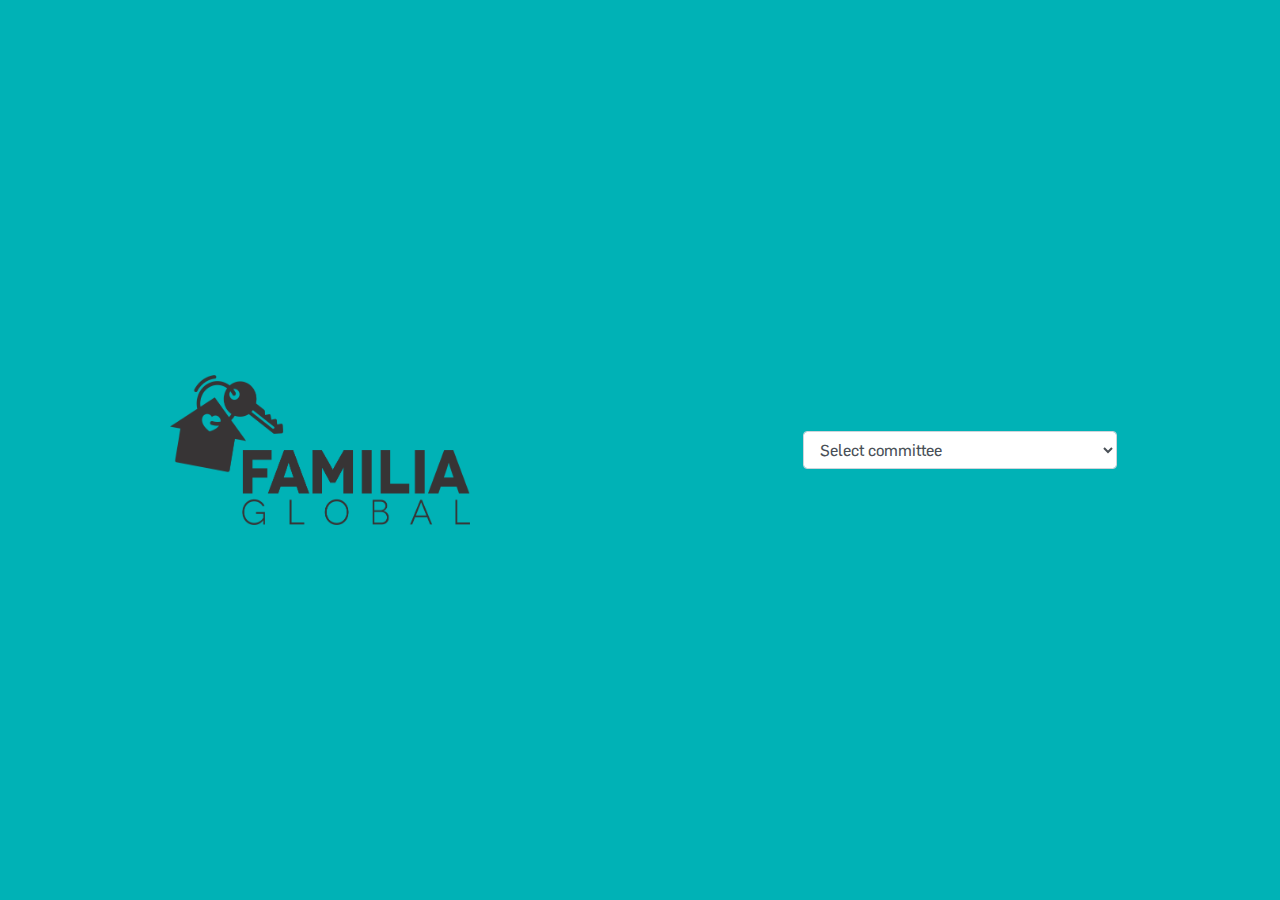
<file: index.html>
<!DOCTYPE html>
<html lang="en">
<head>
	<meta charset="UTF-8">
	<title>Home</title>
	<meta name="viewport" content="width=device-width; initial-scale=1.0,minimum-scale=1.0,maximum-scale=1.0,user-scalable=no">
	<link rel="shortcut icon" href="img/icon.ico" />
	<script src="https://code.jquery.com/jquery-3.1.1.min.js"></script>
	<link rel="stylesheet" href="https://maxcdn.bootstrapcdn.com/bootstrap/4.0.0/css/bootstrap.min.css">
	<link rel="stylesheet" type="text/css" href="js/sweet/sweetalert.css">
	<link rel="stylesheet" type="text/css" href="css/style.css">
	<script src="https://maxcdn.bootstrapcdn.com/bootstrap/4.0.0/js/bootstrap.min.js"></script>
	<script type="text/javascript" src="js/sweet/sweetalert.min.js"></script>
	<script type="text/javascript" src="js/index.js"></script>
</head>
<body>
	<section class="section__home">
		<div class="section__img">
			<img src="img/familyB.png">
		</div>
		<div class="section__select">
			<div class="icon__group d-flex select__home">
                <select id="committee" class="form-control" placeholder="Length">
                	<option>Select committee</option>
                	<option value="UPB">UPB</option>
                	<option>Cúcuta</option>
                	<option>UDEA</option>
                </select>
            </div>
		</div>
	</section>
</body>
</html>
</file>
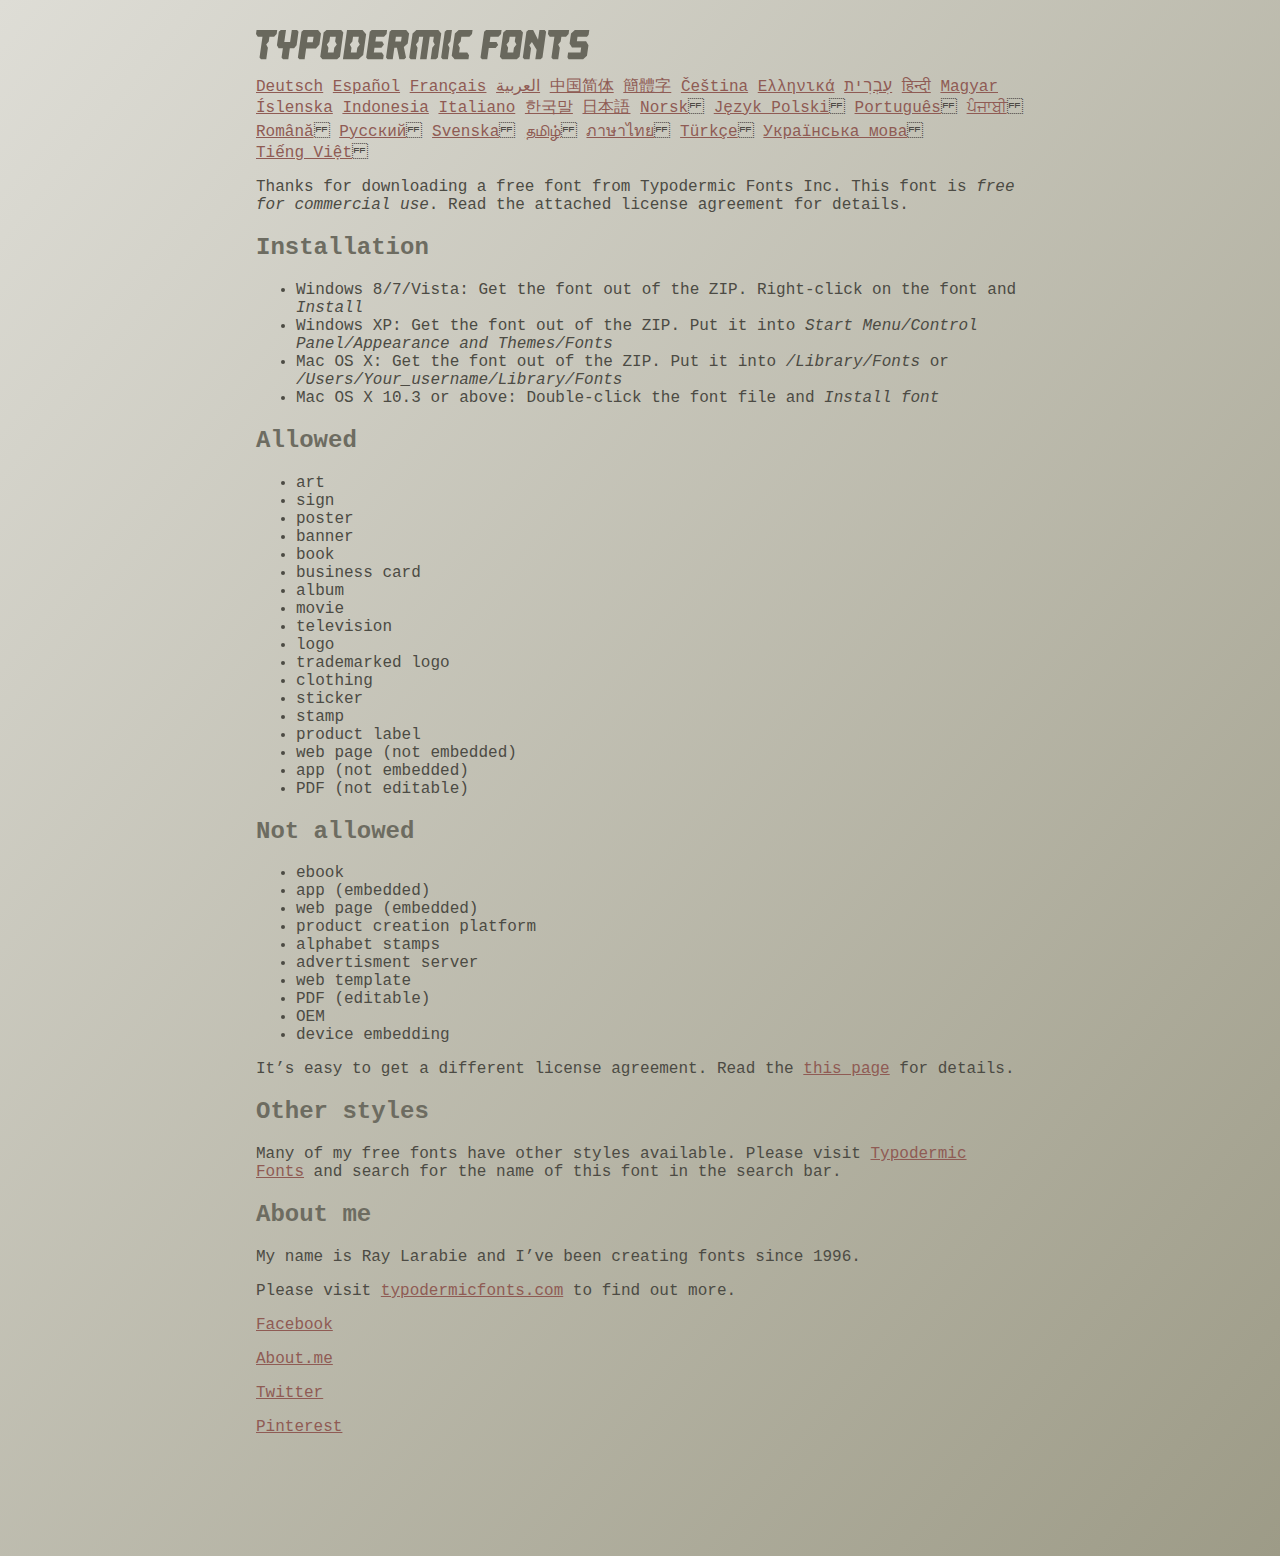
<file: fonts/built-titling/read-this.html>
<head>
<meta http-equiv="Content-Type" content="text/html; charset=utf-8">
<title>Typodermic Fonts Inc. Freeware Font instructions 2014</title>
<style type="text/css">
body {
	margin:30px 20% 120px 20%;
	padding:0px;
	font-family:Consolas, Courier, sans-serif;
	color:#4c4b44;
	background-color:#c2c1b3;

/* IE10 Consumer Preview */ 
background-image: -ms-linear-gradient(top left, #DEDDD6 0%, #9D9B87 100%);

/* Mozilla Firefox */ 
background-image: -moz-linear-gradient(top left, #DEDDD6 0%, #9D9B87 100%);

/* Opera */ 
background-image: -o-linear-gradient(top left, #DEDDD6 0%, #9D9B87 100%);

/* Webkit (Safari/Chrome 10) */ 
background-image: -webkit-gradient(linear, left top, right bottom, color-stop(0, #DEDDD6), color-stop(1, #9D9B87));

/* Webkit (Chrome 11+) */ 
background-image: -webkit-linear-gradient(top left, #DEDDD6 0%, #9D9B87 100%);

/* W3C Markup, IE10 Release Preview */ 
background-image: linear-gradient(to bottom right, #DEDDD6 0%, #9D9B87 100%);

	}
h2 {color:#6d6c61;}
a {color:#8f5b54;}
a:hover {color:#ffffff; background-color:#9a998c;}
</style>
</head>

<body>

<svg width="350px" height="30px">
	<path fill="#69685D" d="M0,4.006L0.554,0h20.674l-0.553,4.006l-2.559,2.772h-4.688l-0.682,4.816l-2.515,3.026l1.663,3.07
		l-1.62,11.594H4.987l-1.448-1.79l2.94-20.716H1.791L0,4.006z"/>
	<path fill="#69685D" d="M35.8,0h5.285l1.408,1.791l-1.876,13.343l-2.515,3.111h-4.264l-1.534,11.04h-5.286l-1.449-1.79l1.322-9.25
		h-4.263l-1.705-3.111l1.875-13.343L24.76,0h5.242l-1.706,12.064h5.799L35.8,0z"/>
	<path fill="#69685D" d="M62.09,0l2.899,3.453L63.412,14.58l-3.496,3.962h-9.805l-1.491,10.742h-5.244l-1.493-1.79l3.625-25.704
		L47.469,0H62.09z M50.965,12.362h5.797l0.81-5.583h-5.799L50.965,12.362z"/>
	<path fill="#69685D" d="M64.256,26.642l3.367-24.041L70.523,0h14.664l2.132,2.601l-3.368,24.041l-2.856,2.643H66.431L64.256,26.642
		z M73.335,11.595l-2.514,3.026l1.663,3.07l-0.683,4.816H77.6l0.68-4.816l2.516-3.07l-1.663-3.026l0.681-4.816h-5.796L73.335,11.595
		z"/>
	<path fill="#69685D" d="M86.926,29.285L91.017,0h15.518l3.581,4.307l-2.899,20.673l-4.774,4.305H86.926z M96.345,11.595
		l-2.515,3.026l1.664,3.07l-0.683,4.816h5.798l0.681-4.816l2.516-3.07l-1.663-3.026l0.681-4.816h-5.796L96.345,11.595z"/>
	<path fill="#69685D" d="M127.114,29.285h-15.473l-1.492-1.79l3.624-25.704L115.731,0h15.389l-0.554,4.006l-2.557,2.772h-7.971
		l-0.684,4.816h6.906l1.662,3.026l-2.515,3.111h-6.905l-0.683,4.775h8.057l1.791,2.771L127.114,29.285z"/>
	<path fill="#69685D" d="M150.21,0l2.898,3.453l-1.405,9.977l-3.881,3.452l2.217,10.613l-1.748,1.79h-4.944l-2.387-11.553h-2.6
		l-1.622,11.553h-5.241l-1.493-1.79l3.624-25.704L135.588,0H150.21z M145.691,6.779h-5.796l-0.683,4.816h5.799L145.691,6.779z"/>
	<path fill="#69685D" d="M159.92,29.285h-5.242l-1.492-1.79l3.41-24.042L160.432,0h21.911l2.897,3.453l-3.409,24.042l-1.876,1.79
		h-5.284l1.617-11.594l2.517-3.07l-1.662-3.026l0.681-4.816h-4.092l-3.154,22.506h-6.522l3.155-22.506h-4.134l-0.683,4.816
		l-2.515,3.026l1.663,3.07L159.92,29.285z"/>
	<path fill="#69685D" d="M191.879,29.285h-5.244l-1.492-1.79l3.624-25.704L190.728,0h5.242l-1.619,11.595l-2.516,3.026l1.663,3.07
		L191.879,29.285z"/>
	<path fill="#69685D" d="M213.018,25.279l-0.554,4.006h-13.854l-2.899-3.494l3.156-22.338L202.702,0h13.854l-0.555,4.006
		l-2.558,2.772h-8.1l-0.683,4.816l-2.515,3.026l1.663,3.07l-0.683,4.816h8.1L213.018,25.279z"/>
	<path fill="#69685D" d="M226.007,29.285l-1.492-1.79l3.624-25.704L230.1,0h15.473l-0.554,4.006l-2.557,2.772h-8.058l-0.724,5.115
		h6.818l1.664,3.07l-2.557,3.11h-6.82l-1.535,11.211H226.007z"/>
	<path fill="#69685D" d="M243.903,26.642l3.368-24.041L250.17,0h14.663l2.131,2.601l-3.367,24.041l-2.855,2.643h-14.664
		L243.903,26.642z M252.983,11.595l-2.516,3.026l1.662,3.07l-0.681,4.816h5.796l0.684-4.816l2.515-3.07l-1.664-3.026l0.684-4.816
		h-5.798L252.983,11.595z"/>
	<path fill="#69685D" d="M280.639,19.822l-4.731-7.758l-2.516,3.069l1.662,3.069l-1.533,11.082h-5.244l-1.493-1.79l3.626-25.704
		L272.37,0h4.773l4.902,9.677L283.41,0h5.285l1.407,1.791l-3.623,25.704l-1.877,1.79h-5.285L280.639,19.822z"/>
	<path fill="#69685D" d="M291.926,4.006L292.48,0h20.674l-0.554,4.006l-2.557,2.772h-4.691l-0.681,4.816l-2.516,3.026l1.664,3.07
		l-1.621,11.594h-5.285l-1.451-1.79l2.942-20.716h-4.689L291.926,4.006z"/>
	<path fill="#69685D" d="M325.168,17.478h-9.209l-2.387-3.923l1.45-10.102L318.857,0h14.452l-0.682,4.86l-1.621,1.918h-9.506
		l-0.64,4.561h9.208l2.388,3.878l-1.493,10.572l-3.836,3.494h-14.579l-1.107-1.917l0.682-4.86h12.362L325.168,17.478z"/>
</svg>

<br>

<p translate="no">

<a href="http://translate.google.com/translate?hl=en&sl=en&tl=de&u=http://typodermicfonts.com/wp-content/uploads/2014/02/read-this.html&sandbox=0&usg=ALkJrhivq6___mill12Uw6fPvMWyJxstkw">Deutsch</a>

<a href="http://translate.google.com/translate?hl=en&sl=en&tl=es&u=http://typodermicfonts.com/wp-content/uploads/2014/02/read-this.html&sandbox=0&usg=ALkJrhjAt3cpinDeMTX6Ro8UcZFqaE8K5Q">Español</a>

<a href="http://translate.google.com/translate?hl=en&sl=en&tl=fr&u=http://typodermicfonts.com/wp-content/uploads/2014/02/read-this.html&sandbox=0&usg=ALkJrhjObLPhFyyhwigF-dBoOZ3eXYdDsw">Français</a>

<a href="http://translate.google.com/translate?hl=en&sl=en&tl=ar&u=http://typodermicfonts.com/wp-content/uploads/2014/02/read-this.html&sandbox=0&usg=ALkJrhg2hs-st3zodt-AjmoeuPHfyJsTEg">العربية</a>

<a href="http://translate.google.com/translate?hl=en&sl=en&tl=zh-CN&u=http://typodermicfonts.com/wp-content/uploads/2014/02/read-this.html&sandbox=0&usg=ALkJrhiilVnjG1Ks0DN7UyRqbKExhxAT-Q">中国简体</a>

<a href="http://translate.google.com/translate?hl=en&sl=en&tl=zh-TW&u=http://typodermicfonts.com/wp-content/uploads/2014/02/read-this.html&sandbox=0&usg=ALkJrhiSCPRAYToARlHI4kxIK9eCIFKQhw">簡體字</a>

<a href="http://translate.google.com/translate?hl=en&sl=en&tl=cs&u=http://typodermicfonts.com/wp-content/uploads/2014/02/read-this.html&sandbox=0&usg=ALkJrhj3z2HOOmCXLT-ApYW2SCeBvTGvTA">Čeština</a>

<a href="http://translate.google.com/translate?hl=en&sl=en&tl=el&u=http://typodermicfonts.com/wp-content/uploads/2014/02/read-this.html&sandbox=0&usg=ALkJrhhoORG-43TvZ2NVrll3T0oyOZE0VA">Ελληνικά</a>

<a href="http://translate.google.com/translate?hl=en&sl=en&tl=iw&u=http://typodermicfonts.com/wp-content/uploads/2014/02/read-this.html&sandbox=0&usg=ALkJrhiP4kLXdDxVNuV6-9tHJ8Tbt-1xKw">עִבְרִית</a>

<a href="http://translate.google.com/translate?hl=en&sl=en&tl=hi&u=http://typodermicfonts.com/wp-content/uploads/2014/02/read-this.html&sandbox=0&usg=ALkJrhhJmUufReWrMTSaGKPPOqV7q5jpGQ">हिन्दी</a>

<a href="http://translate.google.com/translate?hl=en&sl=en&tl=hu&u=http://typodermicfonts.com/wp-content/uploads/2014/02/read-this.html&sandbox=0&usg=ALkJrhgfcL_UwP3jkr6Vvq35rkhETFuTug">Magyar</a>

<a href="http://translate.google.com/translate?hl=en&sl=en&tl=is&u=http://typodermicfonts.com/wp-content/uploads/2014/02/read-this.html&sandbox=0&usg=ALkJrhjpK9lELyRP50Vv3RNgqCJDb6d-GQ">Íslenska</a>

<a href="http://translate.google.com/translate?hl=en&sl=en&tl=id&u=http://typodermicfonts.com/wp-content/uploads/2014/02/read-this.html&sandbox=0&usg=ALkJrhiExV3gmyXBUVqcwNiGiUWQSRrgIQ">Indonesia</a>

<a href="http://translate.google.com/translate?hl=en&sl=en&tl=it&u=http://typodermicfonts.com/wp-content/uploads/2014/02/read-this.html&sandbox=0&usg=ALkJrhgMr2_uulaLYRSFz8C34rtcbN6XEg">Italiano</a>

<a href="http://translate.google.com/translate?hl=en&sl=en&tl=ko&u=http://typodermicfonts.com/wp-content/uploads/2014/02/read-this.html&sandbox=0&usg=ALkJrhhl_nNXiOMIiBERq879UXH1XYfZGw">한국말</a>

<a href="http://translate.google.com/translate?hl=en&ie=UTF8&prev=_t&sl=en&tl=ja&u=http://typodermicfonts.com/wp-content/uploads/2014/02/read-this.html&sandbox=0&usg=ALkJrhi2FvSFgSUub72-Sq2moIRAosCiLA">日本語</a>

<a href="http://translate.google.com/translate?hl=en&sl=en&tl=no&u=http://typodermicfonts.com/wp-content/uploads/2014/02/read-this.html&sandbox=0&usg=ALkJrhhnf9AGd5hfxwA04e1w-tfYPha1ww">Norsk</a>
<a href="http://translate.google.com/translate?hl=en&sl=en&tl=pl&u=http://typodermicfonts.com/wp-content/uploads/2014/02/read-this.html&sandbox=0&usg=ALkJrhjZTe5eJRrZffLe0zgqEHPrMb8pOQ">Język&nbsp;Polski</a>
<a href="http://translate.google.com/translate?hl=en&sl=en&tl=pt-BR&u=http://typodermicfonts.com/wp-content/uploads/2014/02/read-this.html&sandbox=0&usg=ALkJrhg-zp3i6AcZCv02ONjZ5YvkcCFDBw">Português</a>
<a href="http://translate.google.com/translate?hl=en&sl=en&tl=pa&u=http://typodermicfonts.com/wp-content/uploads/2014/02/read-this.html&sandbox=0&usg=ALkJrhhPEMoYvW59_DJT7y6fxgG2IMh23A">ਪੰਜਾਬੀ</a>
<a href="http://translate.google.com/translate?hl=en&sl=en&tl=ro&u=http://typodermicfonts.com/wp-content/uploads/2014/02/read-this.html&sandbox=0&usg=ALkJrhgD0R8zxuQQh-YmFpQTJdvjhAYm2A">Română</a>
<a href="http://translate.google.com/translate?hl=en&sl=en&tl=ru&u=http://typodermicfonts.com/wp-content/uploads/2014/02/read-this.html&sandbox=0&usg=ALkJrhgI6c7Pd-FCcipT4xc2NPTefj5JJg">Русский</a>
<a href="http://translate.google.com/translate?hl=en&sl=en&tl=sv&u=http://typodermicfonts.com/wp-content/uploads/2014/02/read-this.html&sandbox=0&usg=ALkJrhhA8gW_-rjCbZQ5TK46zFMB3_StEQ">Svenska</a>
<a href="http://translate.google.com/translate?hl=en&sl=en&tl=ta&u=http://typodermicfonts.com/wp-content/uploads/2014/02/read-this.html&sandbox=0&usg=ALkJrhiwxxCEPzu3pHBXP-fbTZaOzYqe3g">தமிழ்</a>
<a href="http://translate.google.com/translate?hl=en&sl=en&tl=th&u=http://typodermicfonts.com/wp-content/uploads/2014/02/read-this.html&sandbox=0&usg=ALkJrhjP1N1DRUB1M81k5mi5KnRtt5C2-Q">ภาษาไทย</a>
<a href="http://translate.google.com/translate?hl=en&sl=en&tl=tr&u=http://typodermicfonts.com/wp-content/uploads/2014/02/read-this.html&sandbox=0&usg=ALkJrhiTYbD039OWznCcGyQnMy89_v-1gA">Türkçe</a>
<a href="http://translate.google.com/translate?hl=en&sl=en&tl=uk&u=http%3A%2F%2Ftypodermicfonts.com%2Fwp-content%2Fuploads%2F2014%2F02%2Fread-this.html">Українська&nbsp;мова</a>
<a href="http://translate.google.com/translate?hl=en&sl=en&tl=vi&u=http://typodermicfonts.com/wp-content/uploads/2014/02/read-this.html&sandbox=0&usg=ALkJrhirTQPOLCZognLpxOvJQT_158y07A">Tiếng&nbsp;Việt</a>
</p>


<p>Thanks for downloading a free font from <span translate="no">Typodermic Fonts Inc.</span> This font is <em>free for commercial use</em>. Read the attached license agreement for details.</p>


<h2>Installation</h2>

<ul>
<li>Windows 8/7/Vista: Get the font out of the ZIP. Right-click on the font and <em>Install</em>
<li>Windows XP: Get the font out of the ZIP. Put it into <cite translate="no">Start Menu/Control Panel/Appearance and Themes/Fonts</cite>
<li>Mac OS X: Get the font out of the ZIP. Put it into <cite translate="no">/Library/Fonts</cite> or <cite translate="no">/Users/Your_username/Library/Fonts</cite>
<li>Mac OS X 10.3 or above: Double-click the font file and <em>Install font</em>
</ul>


<h2>Allowed</h2>

<ul>
<li>art
<li>sign
<li>poster
<li>banner
<li>book
<li>business card
<li>album
<li>movie
<li>television
<li>logo
<li>trademarked logo
<li>clothing
<li>sticker
<li>stamp
<li>product label
<li>web page (not embedded)
<li>app (not embedded)
<li>PDF (not editable)
</ul>

<h2>Not allowed</h2>

<ul>
<li>ebook
<li>app (embedded)
<li>web page (embedded)
<li>product creation platform
<li>alphabet stamps
<li>advertisment server
<li>web template
<li>PDF (editable)
<li>OEM
<li>device embedding
</ul>

<p>It&rsquo;s easy to get a different license agreement. Read the <a href="http://typodermicfonts.com/custom/">this page</a> for details.</p>

<h2>Other styles</h2>

<p>Many of my free fonts have other styles available. Please visit <a href="http://typodermicfonts.com">Typodermic Fonts</a> and search for the name of this font in the search bar.</p>


<h2>About me</h2>

<p>My name is <span translate="no">Ray Larabie</span> and I&rsquo;ve been creating fonts since 1996.</p>

<p>Please visit <a href="http://typodermicfonts.com">typodermicfonts.com</a> to find out more.</p>

<p translate="no"><a href="https://www.facebook.com/pages/Typodermic-Fonts/7153899975">Facebook</a></p>
<p translate="no"><a href="http://about.me/raylarabie/#">About.me</a></p>
<p translate="no"><p><a href="https://twitter.com/typodermic">Twitter</a></p>
<p translate="no"><p><a href="http://www.pinterest.com/plywood747/">Pinterest</a></p>

</body>
</file>
<file: js/sweet/sweetalert.css>
body.stop-scrolling {
  height: 100%;
  overflow: hidden; }

.sweet-overlay {
  background-color: black;
  /* IE8 */
  -ms-filter: "progid:DXImageTransform.Microsoft.Alpha(Opacity=40)";
  /* IE8 */
  background-color: rgba(0, 0, 0, 0.4);
  position: fixed;
  left: 0;
  right: 0;
  top: 0;
  bottom: 0;
  display: none;
  z-index: 10000; }

.sweet-alert {
  background-color: white;
  font-family: 'Open Sans', 'Helvetica Neue', Helvetica, Arial, sans-serif;
  width: 478px;
  padding: 17px;
  border-radius: 5px;
  text-align: center;
  position: fixed;
  left: 50%;
  top: 50%;
  margin-left: -256px;
  margin-top: -200px;
  overflow: hidden;
  display: none;
  z-index: 99999; }
  @media all and (max-width: 540px) {
    .sweet-alert {
      width: auto;
      margin-left: 0;
      margin-right: 0;
      left: 15px;
      right: 15px; } }
  .sweet-alert h2 {
    color: #575757;
    font-size: 30px;
    text-align: center;
    font-weight: 600;
    text-transform: none;
    position: relative;
    margin: 25px 0;
    padding: 0;
    line-height: 40px;
    display: block; }
  .sweet-alert p {
    color: #797979;
    font-size: 16px;
    text-align: center;
    font-weight: 300;
    position: relative;
    text-align: inherit;
    float: none;
    margin: 0;
    padding: 0;
    line-height: normal; }
  .sweet-alert fieldset {
    border: none;
    position: relative; }
  .sweet-alert .sa-error-container {
    background-color: #f1f1f1;
    margin-left: -17px;
    margin-right: -17px;
    overflow: hidden;
    padding: 0 10px;
    max-height: 0;
    webkit-transition: padding 0.15s, max-height 0.15s;
    transition: padding 0.15s, max-height 0.15s; }
    .sweet-alert .sa-error-container.show {
      padding: 10px 0;
      max-height: 100px;
      webkit-transition: padding 0.2s, max-height 0.2s;
      transition: padding 0.25s, max-height 0.25s; }
    .sweet-alert .sa-error-container .icon {
      display: inline-block;
      width: 24px;
      height: 24px;
      border-radius: 50%;
      background-color: #ea7d7d;
      color: white;
      line-height: 24px;
      text-align: center;
      margin-right: 3px; }
    .sweet-alert .sa-error-container p {
      display: inline-block; }
  .sweet-alert .sa-input-error {
    position: absolute;
    top: 29px;
    right: 26px;
    width: 20px;
    height: 20px;
    opacity: 0;
    -webkit-transform: scale(0.5);
    transform: scale(0.5);
    -webkit-transform-origin: 50% 50%;
    transform-origin: 50% 50%;
    -webkit-transition: all 0.1s;
    transition: all 0.1s; }
    .sweet-alert .sa-input-error::before, .sweet-alert .sa-input-error::after {
      content: "";
      width: 20px;
      height: 6px;
      background-color: #f06e57;
      border-radius: 3px;
      position: absolute;
      top: 50%;
      margin-top: -4px;
      left: 50%;
      margin-left: -9px; }
    .sweet-alert .sa-input-error::before {
      -webkit-transform: rotate(-45deg);
      transform: rotate(-45deg); }
    .sweet-alert .sa-input-error::after {
      -webkit-transform: rotate(45deg);
      transform: rotate(45deg); }
    .sweet-alert .sa-input-error.show {
      opacity: 1;
      -webkit-transform: scale(1);
      transform: scale(1); }
  .sweet-alert input {
    width: 100%;
    box-sizing: border-box;
    border-radius: 3px;
    border: 1px solid #d7d7d7;
    height: 43px;
    margin-top: 10px;
    margin-bottom: 17px;
    font-size: 18px;
    box-shadow: inset 0px 1px 1px rgba(0, 0, 0, 0.06);
    padding: 0 12px;
    display: none;
    -webkit-transition: all 0.3s;
    transition: all 0.3s; }
    .sweet-alert input:focus {
      outline: none;
      box-shadow: 0px 0px 3px #c4e6f5;
      border: 1px solid #b4dbed; }
      .sweet-alert input:focus::-moz-placeholder {
        transition: opacity 0.3s 0.03s ease;
        opacity: 0.5; }
      .sweet-alert input:focus:-ms-input-placeholder {
        transition: opacity 0.3s 0.03s ease;
        opacity: 0.5; }
      .sweet-alert input:focus::-webkit-input-placeholder {
        transition: opacity 0.3s 0.03s ease;
        opacity: 0.5; }
    .sweet-alert input::-moz-placeholder {
      color: #bdbdbd; }
    .sweet-alert input:-ms-input-placeholder {
      color: #bdbdbd; }
    .sweet-alert input::-webkit-input-placeholder {
      color: #bdbdbd; }
  .sweet-alert.show-input input {
    display: block; }
  .sweet-alert .sa-confirm-button-container {
    display: inline-block;
    position: relative; }
  .sweet-alert .la-ball-fall {
    position: absolute;
    left: 50%;
    top: 50%;
    margin-left: -27px;
    margin-top: 4px;
    opacity: 0;
    visibility: hidden; }
  .sweet-alert button {
    background-color: #8CD4F5;
    color: white;
    border: none;
    box-shadow: none;
    font-size: 17px;
    font-weight: 500;
    -webkit-border-radius: 4px;
    border-radius: 5px;
    padding: 10px 32px;
    margin: 26px 5px 0 5px;
    cursor: pointer; }
    .sweet-alert button:focus {
      outline: none;
      box-shadow: 0 0 2px rgba(128, 179, 235, 0.5), inset 0 0 0 1px rgba(0, 0, 0, 0.05); }
    .sweet-alert button:hover {
      background-color: #7ecff4; }
    .sweet-alert button:active {
      background-color: #5dc2f1; }
    .sweet-alert button.cancel {
      background-color: #C1C1C1; }
      .sweet-alert button.cancel:hover {
        background-color: #b9b9b9; }
      .sweet-alert button.cancel:active {
        background-color: #a8a8a8; }
      .sweet-alert button.cancel:focus {
        box-shadow: rgba(197, 205, 211, 0.8) 0px 0px 2px, rgba(0, 0, 0, 0.0470588) 0px 0px 0px 1px inset !important; }
    .sweet-alert button[disabled] {
      opacity: .6;
      cursor: default; }
    .sweet-alert button.confirm[disabled] {
      color: transparent; }
      .sweet-alert button.confirm[disabled] ~ .la-ball-fall {
        opacity: 1;
        visibility: visible;
        transition-delay: 0s; }
    .sweet-alert button::-moz-focus-inner {
      border: 0; }
  .sweet-alert[data-has-cancel-button=false] button {
    box-shadow: none !important; }
  .sweet-alert[data-has-confirm-button=false][data-has-cancel-button=false] {
    padding-bottom: 40px; }
  .sweet-alert .sa-icon {
    width: 80px;
    height: 80px;
    border: 4px solid gray;
    -webkit-border-radius: 40px;
    border-radius: 40px;
    border-radius: 50%;
    margin: 20px auto;
    padding: 0;
    position: relative;
    box-sizing: content-box; }
    .sweet-alert .sa-icon.sa-error {
      border-color: #F27474; }
      .sweet-alert .sa-icon.sa-error .sa-x-mark {
        position: relative;
        display: block; }
      .sweet-alert .sa-icon.sa-error .sa-line {
        position: absolute;
        height: 5px;
        width: 47px;
        background-color: #F27474;
        display: block;
        top: 37px;
        border-radius: 2px; }
        .sweet-alert .sa-icon.sa-error .sa-line.sa-left {
          -webkit-transform: rotate(45deg);
          transform: rotate(45deg);
          left: 17px; }
        .sweet-alert .sa-icon.sa-error .sa-line.sa-right {
          -webkit-transform: rotate(-45deg);
          transform: rotate(-45deg);
          right: 16px; }
    .sweet-alert .sa-icon.sa-warning {
      border-color: #F8BB86; }
      .sweet-alert .sa-icon.sa-warning .sa-body {
        position: absolute;
        width: 5px;
        height: 47px;
        left: 50%;
        top: 10px;
        -webkit-border-radius: 2px;
        border-radius: 2px;
        margin-left: -2px;
        background-color: #F8BB86; }
      .sweet-alert .sa-icon.sa-warning .sa-dot {
        position: absolute;
        width: 7px;
        height: 7px;
        -webkit-border-radius: 50%;
        border-radius: 50%;
        margin-left: -3px;
        left: 50%;
        bottom: 10px;
        background-color: #F8BB86; }
    .sweet-alert .sa-icon.sa-info {
      border-color: #C9DAE1; }
      .sweet-alert .sa-icon.sa-info::before {
        content: "";
        position: absolute;
        width: 5px;
        height: 29px;
        left: 50%;
        bottom: 17px;
        border-radius: 2px;
        margin-left: -2px;
        background-color: #C9DAE1; }
      .sweet-alert .sa-icon.sa-info::after {
        content: "";
        position: absolute;
        width: 7px;
        height: 7px;
        border-radius: 50%;
        margin-left: -3px;
        top: 19px;
        background-color: #C9DAE1; }
    .sweet-alert .sa-icon.sa-success {
      border-color: #A5DC86; }
      .sweet-alert .sa-icon.sa-success::before, .sweet-alert .sa-icon.sa-success::after {
        content: '';
        -webkit-border-radius: 40px;
        border-radius: 40px;
        border-radius: 50%;
        position: absolute;
        width: 60px;
        height: 120px;
        background: white;
        -webkit-transform: rotate(45deg);
        transform: rotate(45deg); }
      .sweet-alert .sa-icon.sa-success::before {
        -webkit-border-radius: 120px 0 0 120px;
        border-radius: 120px 0 0 120px;
        top: -7px;
        left: -33px;
        -webkit-transform: rotate(-45deg);
        transform: rotate(-45deg);
        -webkit-transform-origin: 60px 60px;
        transform-origin: 60px 60px; }
      .sweet-alert .sa-icon.sa-success::after {
        -webkit-border-radius: 0 120px 120px 0;
        border-radius: 0 120px 120px 0;
        top: -11px;
        left: 30px;
        -webkit-transform: rotate(-45deg);
        transform: rotate(-45deg);
        -webkit-transform-origin: 0px 60px;
        transform-origin: 0px 60px; }
      .sweet-alert .sa-icon.sa-success .sa-placeholder {
        width: 80px;
        height: 80px;
        border: 4px solid rgba(165, 220, 134, 0.2);
        -webkit-border-radius: 40px;
        border-radius: 40px;
        border-radius: 50%;
        box-sizing: content-box;
        position: absolute;
        left: -4px;
        top: -4px;
        z-index: 2; }
      .sweet-alert .sa-icon.sa-success .sa-fix {
        width: 5px;
        height: 90px;
        background-color: white;
        position: absolute;
        left: 28px;
        top: 8px;
        z-index: 1;
        -webkit-transform: rotate(-45deg);
        transform: rotate(-45deg); }
      .sweet-alert .sa-icon.sa-success .sa-line {
        height: 5px;
        background-color: #A5DC86;
        display: block;
        border-radius: 2px;
        position: absolute;
        z-index: 2; }
        .sweet-alert .sa-icon.sa-success .sa-line.sa-tip {
          width: 25px;
          left: 14px;
          top: 46px;
          -webkit-transform: rotate(45deg);
          transform: rotate(45deg); }
        .sweet-alert .sa-icon.sa-success .sa-line.sa-long {
          width: 47px;
          right: 8px;
          top: 38px;
          -webkit-transform: rotate(-45deg);
          transform: rotate(-45deg); }
    .sweet-alert .sa-icon.sa-custom {
      background-size: contain;
      border-radius: 0;
      border: none;
      background-position: center center;
      background-repeat: no-repeat; }

/*
 * Animations
 */
@-webkit-keyframes showSweetAlert {
  0% {
    transform: scale(0.7);
    -webkit-transform: scale(0.7); }
  45% {
    transform: scale(1.05);
    -webkit-transform: scale(1.05); }
  80% {
    transform: scale(0.95);
    -webkit-transform: scale(0.95); }
  100% {
    transform: scale(1);
    -webkit-transform: scale(1); } }

@keyframes showSweetAlert {
  0% {
    transform: scale(0.7);
    -webkit-transform: scale(0.7); }
  45% {
    transform: scale(1.05);
    -webkit-transform: scale(1.05); }
  80% {
    transform: scale(0.95);
    -webkit-transform: scale(0.95); }
  100% {
    transform: scale(1);
    -webkit-transform: scale(1); } }

@-webkit-keyframes hideSweetAlert {
  0% {
    transform: scale(1);
    -webkit-transform: scale(1); }
  100% {
    transform: scale(0.5);
    -webkit-transform: scale(0.5); } }

@keyframes hideSweetAlert {
  0% {
    transform: scale(1);
    -webkit-transform: scale(1); }
  100% {
    transform: scale(0.5);
    -webkit-transform: scale(0.5); } }

@-webkit-keyframes slideFromTop {
  0% {
    top: 0%; }
  100% {
    top: 50%; } }

@keyframes slideFromTop {
  0% {
    top: 0%; }
  100% {
    top: 50%; } }

@-webkit-keyframes slideToTop {
  0% {
    top: 50%; }
  100% {
    top: 0%; } }

@keyframes slideToTop {
  0% {
    top: 50%; }
  100% {
    top: 0%; } }

@-webkit-keyframes slideFromBottom {
  0% {
    top: 70%; }
  100% {
    top: 50%; } }

@keyframes slideFromBottom {
  0% {
    top: 70%; }
  100% {
    top: 50%; } }

@-webkit-keyframes slideToBottom {
  0% {
    top: 50%; }
  100% {
    top: 70%; } }

@keyframes slideToBottom {
  0% {
    top: 50%; }
  100% {
    top: 70%; } }

.showSweetAlert[data-animation=pop] {
  -webkit-animation: showSweetAlert 0.3s;
  animation: showSweetAlert 0.3s; }

.showSweetAlert[data-animation=none] {
  -webkit-animation: none;
  animation: none; }

.showSweetAlert[data-animation=slide-from-top] {
  -webkit-animation: slideFromTop 0.3s;
  animation: slideFromTop 0.3s; }

.showSweetAlert[data-animation=slide-from-bottom] {
  -webkit-animation: slideFromBottom 0.3s;
  animation: slideFromBottom 0.3s; }

.hideSweetAlert[data-animation=pop] {
  -webkit-animation: hideSweetAlert 0.2s;
  animation: hideSweetAlert 0.2s; }

.hideSweetAlert[data-animation=none] {
  -webkit-animation: none;
  animation: none; }

.hideSweetAlert[data-animation=slide-from-top] {
  -webkit-animation: slideToTop 0.4s;
  animation: slideToTop 0.4s; }

.hideSweetAlert[data-animation=slide-from-bottom] {
  -webkit-animation: slideToBottom 0.3s;
  animation: slideToBottom 0.3s; }

@-webkit-keyframes animateSuccessTip {
  0% {
    width: 0;
    left: 1px;
    top: 19px; }
  54% {
    width: 0;
    left: 1px;
    top: 19px; }
  70% {
    width: 50px;
    left: -8px;
    top: 37px; }
  84% {
    width: 17px;
    left: 21px;
    top: 48px; }
  100% {
    width: 25px;
    left: 14px;
    top: 45px; } }

@keyframes animateSuccessTip {
  0% {
    width: 0;
    left: 1px;
    top: 19px; }
  54% {
    width: 0;
    left: 1px;
    top: 19px; }
  70% {
    width: 50px;
    left: -8px;
    top: 37px; }
  84% {
    width: 17px;
    left: 21px;
    top: 48px; }
  100% {
    width: 25px;
    left: 14px;
    top: 45px; } }

@-webkit-keyframes animateSuccessLong {
  0% {
    width: 0;
    right: 46px;
    top: 54px; }
  65% {
    width: 0;
    right: 46px;
    top: 54px; }
  84% {
    width: 55px;
    right: 0px;
    top: 35px; }
  100% {
    width: 47px;
    right: 8px;
    top: 38px; } }

@keyframes animateSuccessLong {
  0% {
    width: 0;
    right: 46px;
    top: 54px; }
  65% {
    width: 0;
    right: 46px;
    top: 54px; }
  84% {
    width: 55px;
    right: 0px;
    top: 35px; }
  100% {
    width: 47px;
    right: 8px;
    top: 38px; } }

@-webkit-keyframes rotatePlaceholder {
  0% {
    transform: rotate(-45deg);
    -webkit-transform: rotate(-45deg); }
  5% {
    transform: rotate(-45deg);
    -webkit-transform: rotate(-45deg); }
  12% {
    transform: rotate(-405deg);
    -webkit-transform: rotate(-405deg); }
  100% {
    transform: rotate(-405deg);
    -webkit-transform: rotate(-405deg); } }

@keyframes rotatePlaceholder {
  0% {
    transform: rotate(-45deg);
    -webkit-transform: rotate(-45deg); }
  5% {
    transform: rotate(-45deg);
    -webkit-transform: rotate(-45deg); }
  12% {
    transform: rotate(-405deg);
    -webkit-transform: rotate(-405deg); }
  100% {
    transform: rotate(-405deg);
    -webkit-transform: rotate(-405deg); } }

.animateSuccessTip {
  -webkit-animation: animateSuccessTip 0.75s;
  animation: animateSuccessTip 0.75s; }

.animateSuccessLong {
  -webkit-animation: animateSuccessLong 0.75s;
  animation: animateSuccessLong 0.75s; }

.sa-icon.sa-success.animate::after {
  -webkit-animation: rotatePlaceholder 4.25s ease-in;
  animation: rotatePlaceholder 4.25s ease-in; }

@-webkit-keyframes animateErrorIcon {
  0% {
    transform: rotateX(100deg);
    -webkit-transform: rotateX(100deg);
    opacity: 0; }
  100% {
    transform: rotateX(0deg);
    -webkit-transform: rotateX(0deg);
    opacity: 1; } }

@keyframes animateErrorIcon {
  0% {
    transform: rotateX(100deg);
    -webkit-transform: rotateX(100deg);
    opacity: 0; }
  100% {
    transform: rotateX(0deg);
    -webkit-transform: rotateX(0deg);
    opacity: 1; } }

.animateErrorIcon {
  -webkit-animation: animateErrorIcon 0.5s;
  animation: animateErrorIcon 0.5s; }

@-webkit-keyframes animateXMark {
  0% {
    transform: scale(0.4);
    -webkit-transform: scale(0.4);
    margin-top: 26px;
    opacity: 0; }
  50% {
    transform: scale(0.4);
    -webkit-transform: scale(0.4);
    margin-top: 26px;
    opacity: 0; }
  80% {
    transform: scale(1.15);
    -webkit-transform: scale(1.15);
    margin-top: -6px; }
  100% {
    transform: scale(1);
    -webkit-transform: scale(1);
    margin-top: 0;
    opacity: 1; } }

@keyframes animateXMark {
  0% {
    transform: scale(0.4);
    -webkit-transform: scale(0.4);
    margin-top: 26px;
    opacity: 0; }
  50% {
    transform: scale(0.4);
    -webkit-transform: scale(0.4);
    margin-top: 26px;
    opacity: 0; }
  80% {
    transform: scale(1.15);
    -webkit-transform: scale(1.15);
    margin-top: -6px; }
  100% {
    transform: scale(1);
    -webkit-transform: scale(1);
    margin-top: 0;
    opacity: 1; } }

.animateXMark {
  -webkit-animation: animateXMark 0.5s;
  animation: animateXMark 0.5s; }

@-webkit-keyframes pulseWarning {
  0% {
    border-color: #F8D486; }
  100% {
    border-color: #F8BB86; } }

@keyframes pulseWarning {
  0% {
    border-color: #F8D486; }
  100% {
    border-color: #F8BB86; } }

.pulseWarning {
  -webkit-animation: pulseWarning 0.75s infinite alternate;
  animation: pulseWarning 0.75s infinite alternate; }

@-webkit-keyframes pulseWarningIns {
  0% {
    background-color: #F8D486; }
  100% {
    background-color: #F8BB86; } }

@keyframes pulseWarningIns {
  0% {
    background-color: #F8D486; }
  100% {
    background-color: #F8BB86; } }

.pulseWarningIns {
  -webkit-animation: pulseWarningIns 0.75s infinite alternate;
  animation: pulseWarningIns 0.75s infinite alternate; }

@-webkit-keyframes rotate-loading {
  0% {
    transform: rotate(0deg); }
  100% {
    transform: rotate(360deg); } }

@keyframes rotate-loading {
  0% {
    transform: rotate(0deg); }
  100% {
    transform: rotate(360deg); } }

/* Internet Explorer 9 has some special quirks that are fixed here */
/* The icons are not animated. */
/* This file is automatically merged into sweet-alert.min.js through Gulp */
/* Error icon */
.sweet-alert .sa-icon.sa-error .sa-line.sa-left {
  -ms-transform: rotate(45deg) \9; }

.sweet-alert .sa-icon.sa-error .sa-line.sa-right {
  -ms-transform: rotate(-45deg) \9; }

/* Success icon */
.sweet-alert .sa-icon.sa-success {
  border-color: transparent\9; }

.sweet-alert .sa-icon.sa-success .sa-line.sa-tip {
  -ms-transform: rotate(45deg) \9; }

.sweet-alert .sa-icon.sa-success .sa-line.sa-long {
  -ms-transform: rotate(-45deg) \9; }

/*!
 * Load Awesome v1.1.0 (http://github.danielcardoso.net/load-awesome/)
 * Copyright 2015 Daniel Cardoso <@DanielCardoso>
 * Licensed under MIT
 */
.la-ball-fall,
.la-ball-fall > div {
  position: relative;
  -webkit-box-sizing: border-box;
  -moz-box-sizing: border-box;
  box-sizing: border-box; }

.la-ball-fall {
  display: block;
  font-size: 0;
  color: #fff; }

.la-ball-fall.la-dark {
  color: #333; }

.la-ball-fall > div {
  display: inline-block;
  float: none;
  background-color: currentColor;
  border: 0 solid currentColor; }

.la-ball-fall {
  width: 54px;
  height: 18px; }

.la-ball-fall > div {
  width: 10px;
  height: 10px;
  margin: 4px;
  border-radius: 100%;
  opacity: 0;
  -webkit-animation: ball-fall 1s ease-in-out infinite;
  -moz-animation: ball-fall 1s ease-in-out infinite;
  -o-animation: ball-fall 1s ease-in-out infinite;
  animation: ball-fall 1s ease-in-out infinite; }

.la-ball-fall > div:nth-child(1) {
  -webkit-animation-delay: -200ms;
  -moz-animation-delay: -200ms;
  -o-animation-delay: -200ms;
  animation-delay: -200ms; }

.la-ball-fall > div:nth-child(2) {
  -webkit-animation-delay: -100ms;
  -moz-animation-delay: -100ms;
  -o-animation-delay: -100ms;
  animation-delay: -100ms; }

.la-ball-fall > div:nth-child(3) {
  -webkit-animation-delay: 0ms;
  -moz-animation-delay: 0ms;
  -o-animation-delay: 0ms;
  animation-delay: 0ms; }

.la-ball-fall.la-sm {
  width: 26px;
  height: 8px; }

.la-ball-fall.la-sm > div {
  width: 4px;
  height: 4px;
  margin: 2px; }

.la-ball-fall.la-2x {
  width: 108px;
  height: 36px; }

.la-ball-fall.la-2x > div {
  width: 20px;
  height: 20px;
  margin: 8px; }

.la-ball-fall.la-3x {
  width: 162px;
  height: 54px; }

.la-ball-fall.la-3x > div {
  width: 30px;
  height: 30px;
  margin: 12px; }

/*
 * Animation
 */
@-webkit-keyframes ball-fall {
  0% {
    opacity: 0;
    -webkit-transform: translateY(-145%);
    transform: translateY(-145%); }
  10% {
    opacity: .5; }
  20% {
    opacity: 1;
    -webkit-transform: translateY(0);
    transform: translateY(0); }
  80% {
    opacity: 1;
    -webkit-transform: translateY(0);
    transform: translateY(0); }
  90% {
    opacity: .5; }
  100% {
    opacity: 0;
    -webkit-transform: translateY(145%);
    transform: translateY(145%); } }

@-moz-keyframes ball-fall {
  0% {
    opacity: 0;
    -moz-transform: translateY(-145%);
    transform: translateY(-145%); }
  10% {
    opacity: .5; }
  20% {
    opacity: 1;
    -moz-transform: translateY(0);
    transform: translateY(0); }
  80% {
    opacity: 1;
    -moz-transform: translateY(0);
    transform: translateY(0); }
  90% {
    opacity: .5; }
  100% {
    opacity: 0;
    -moz-transform: translateY(145%);
    transform: translateY(145%); } }

@-o-keyframes ball-fall {
  0% {
    opacity: 0;
    -o-transform: translateY(-145%);
    transform: translateY(-145%); }
  10% {
    opacity: .5; }
  20% {
    opacity: 1;
    -o-transform: translateY(0);
    transform: translateY(0); }
  80% {
    opacity: 1;
    -o-transform: translateY(0);
    transform: translateY(0); }
  90% {
    opacity: .5; }
  100% {
    opacity: 0;
    -o-transform: translateY(145%);
    transform: translateY(145%); } }

@keyframes ball-fall {
  0% {
    opacity: 0;
    -webkit-transform: translateY(-145%);
    -moz-transform: translateY(-145%);
    -o-transform: translateY(-145%);
    transform: translateY(-145%); }
  10% {
    opacity: .5; }
  20% {
    opacity: 1;
    -webkit-transform: translateY(0);
    -moz-transform: translateY(0);
    -o-transform: translateY(0);
    transform: translateY(0); }
  80% {
    opacity: 1;
    -webkit-transform: translateY(0);
    -moz-transform: translateY(0);
    -o-transform: translateY(0);
    transform: translateY(0); }
  90% {
    opacity: .5; }
  100% {
    opacity: 0;
    -webkit-transform: translateY(145%);
    -moz-transform: translateY(145%);
    -o-transform: translateY(145%);
    transform: translateY(145%); } }
</file>
<file: css/style.css>
/*se cargan las fuentes necesarias para la app*/

@font-face {
    font-family: "Flama-Basic";
    src: url('../fonts/flama-basic/Flama-Basic.otf');
}

@font-face {
    font-family: "built titling sb";
    src: url('../fonts/built-titling/built titling sb.ttf');
}

@font-face {
    font-family: "Lato";
    src: url('../fonts/Lato/Lato.ttf');
}

@font-face {
    font-family: "Oraqle";
    src: url('../fonts/Oraqle/Oraqle-Script.ttf');
}

html,
body {
    height: 100%;
    margin: 0;
    padding: 0;
}

#map {
    /*height: 100%;
      margin-top: 50px;
      width: 85%;*/
}

:root {
    --color_red: #ff0018;
    --color_blue: #1B30E8;
    --color_green: #23DB1D;
    --color_white: #ffffff;
    --color_black: #000000;
    --color_blueFamily: #00b2b6;
    --color_blueFamily2: #04D1D6;
    /*fuentes*/
    --Lato: "Lato";
    --built_titling: "built titling sb";
    --Flama-Basic: "Flama-Basic";
    --Oraqle: "Oraqle";
}

.menu {
    width: 18%;
    height: 50px;
    background: var(--color_white);
    position: fixed;
    top: 0px;
    left: 0px;
    box-shadow: 0 2px 2px 0 rgba(0, 0, 0, 0.14), 0 1px 5px 0 rgba(0, 0, 0, 0.12), 0 3px 1px -2px rgba(0, 0, 0, 0.2);
    font-size: 28px;
    text-align: center;
    font-family: var(--Flama-Basic);
}

.footer {
    position: fixed;
    bottom: 20px;
    left: 50%;
    transform: translateX(-50%);
    width: 40%;
    min-width: 150px;
    display: flex;
    justify-content: space-between;
}

.btn_mapP,
.btn_mapF,
.btn_mapH {
    width: 150px;
    height: 50px;
    border-radius: 5%;
    display: flex;
    flex-wrap: wrap;
}

h1 {
    text-align: center;
}

.container_up {
    width: 90%;
    margin: auto;
}

.groupBut {
    display: flex;
}

.btns {
    margin-right: 10px;
}

.btn__maps {
    display: block;
    width: 50px;
    height: 50px;
    padding: 10px;
    border-radius: 50%;
}

.btn-m {
    border: none;
}

.btn_mapP>button,
.btn_mapP>a,
.btn_mapP>span {
    background: var(--color_red);
}

.btn_mapH>button,
.btn_mapH>a,
.btn_mapH>span {
    background: var(--color_green);
}

.btn_mapF>button,
.btn_mapF>a,
.btn_mapF>span {
    background: var(--color_blue);
}

span {
    text-align: center;
    color: var(--color_white);
    font-family: var(--Flama-Basic);
    font-size: 20px
}

a {
    text-align: center;
}

h1 {
    font-family: var(--Oraqle);
    font-size: 87px;
}

h4 {
    font-family: var(--Lato);
    font-size: 22px;
}

h5 {
    font-family: var(--Oraqle);
    font-size: 50px;
}

p {
    font-family: var(--Flama-Basic);
}

tr {
    font-family: var(--Flama-Basic);
}

th {
    font-family: var(--Lato);
}

input {
    font-family: var(--Flama-Basic);
}

select {
    font-family: var(--Flama-Basic);
}

.btn-m img {
    text-align: center;
}

.section__home {
    display: flex;
    flex-wrap: wrap;
    width: 100%;
    height: 100%;
    background: var(--color_blueFamily);
}

.section__img {
    width: 49%;
    text-align: center;
    margin: auto;
}

.section__img img {
    width: 300px;
    height: 150px;
}

.section__select {
    width: 49%;
    margin: auto;
}

.select__home {
    width: 50%;
    margin: auto;
    font-family: var(--Lato);
}

.nav__map {
    background: red;
    width: 15%;
}


/*.footer__Copy{
  margin: 178px 0 0 0;
  }*/

.fonts__style {
    font-family: var(--Lato);
}

.container__two {
    width: 100%;
    display: flex;
    margin: auto;
    padding: 0 62px;
}

.style__check {
    font-family: var(--Flama-Basic);
}

.table-striped tbody tr:nth-of-type(odd) {
    background-color: rgba(0, 0, 0, .0) !important;
}

table.dataTable tbody tr.selected {
    background-color: rgba(0, 178, 182, 0.1) !important;
}

.btn-secondary {
    color: #fff;
    background-color: var(--color_blueFamily) !important;
    border-color: var(--color_blueFamily) !important;
}

.btn-secondary:hover {
    color: #fff;
    background-color: var(--color_blueFamily2) !important;
    border-color: var(--color_blueFamily2) !important;
}

.box__container {
    box-shadow: 0 15px 30px 0 rgba(0, 0, 0, 0.11);
    width: 40%;
    height: 325px;
    margin: 100px auto;
    padding: 10px;
    font-family: var(--Flama-Basic);
}

.box__img {
    width: 100%;
    display: flex;
    margin: 16px 0;
}

.box__img img {
    width: 200px;
    height: 100px;
    margin: auto;
}

.box__button {
    display: flex;
    margin: 10px;
}

.box__button button {
    margin: auto;
}

#txtemail {
    margin-bottom: 10px;
}

header.header {
    width: 100%;
    height: 50px;
    position: fixed;
    top: 0;
    left: 0;
    display: flex;
    justify-content: space-between;
    align-items: center;
    padding-left: 1em;
    padding-right: 1em;
    z-index: 1000;
    box-shadow: 0 2px 4px rgba(0, 0, 0, .06);
    background: #fff;
}

.main {
    margin-top: 50px;
    width: 100%;
    min-height: 100vh;
    display: flex;
}

#map {
    width: calc(100% - 220px);
}

.aside {
    width: 220px;
    background: var(--color_blueFamily);
    display: flex;
    flex-direction: column;
    position: fixed;
    top: 50px;
    right: 0;
    bottom: 0;
    overflow-y: auto;
}

.aside__nav {
    min-height: 350px;
    display: flex;
    flex-direction: row;
    flex-wrap: wrap;
    justify-content: center;
    flex: 1;
    border-bottom: 1px solid rgba(255, 255, 255, .1);
}

.aside__nav>a {
    display: block;
    text-align: left;
    padding: .5em;
    width: 50%;
}

.aside__nav>a:nth-child(odd) {
    text-align: right;
}

#family img{
    height: 33px;
    cursor: pointer;
}
#trainee img{
    height: 33px;
    cursor: pointer;
}
#project img{
    height: 33px;
    cursor: pointer;
}
#fundation img{
    height: 33px;
    cursor: pointer;
}
#hostel img{
    height: 33px;
    cursor: pointer;
}
.contact {
    padding: 1em;
    cursor: pointer;
}

.name__contact>p {
    margin: 0;
}

.footer__Copy>span {
    display: block;
    text-align: center;
    font-size: .8em;
}

.logout {
    display: block;
    width: 100%;
    margin: 0;
    font: bold;
    padding: .3em;
    border-bottom: 1px solid rgba(255, 255, 255, .1);
    cursor: pointer;
}

#btn_aside {
    display: none;
}

/*Tooltips de ayuda para el menu*/
.tooltipp {
    position: relative;
    display: inline-block;
}

.tooltipp .tooltiptext {
    visibility: hidden;
    width: 120px;
    background-color: black;
    color: #fff;
    text-align: center;
    border-radius: 6px;
    padding: 3px 0;
    
    /* Position the tooltip */
    position: absolute;
    z-index: 1;
    top: 100%;
    left: 50%;
    margin-left: -56px;
    font-size: 13px;
}

.tooltipp:hover .tooltiptext {
    visibility: visible;
}
/*Fin*/

@media screen and (min-width: 320px) and (max-width: 499px) {
    .section__img {
        width: 100%;
        text-align: center;
        margin: 35px auto;
    }
    .section__select {
        width: 80%;
        margin: 0 auto 109px auto;
    }
    .select__home {
        width: 100%;
        margin: auto;
    }
    .box__container {
        box-shadow: 0 15px 30px 0 rgba(0, 0, 0, 0.11);
        width: 90%;
        height: 325px;
        margin: 100px auto;
        padding: 10px;
        font-family: var(--Flama-Basic);
    }
}

@media screen and (min-width: 500px) and (max-width: 700px) {
    .section__img {
        width: 100%;
        text-align: center;
        margin: 35px auto;
    }
    .section__select {
        width: 80%;
        margin: 0 auto 109px auto;
    }
    .select__home {
        width: 50%;
        margin: auto;
    }
    .section__img img {
        width: 180px;
        height: 180px;
    }
    .box__container {
        box-shadow: 0 15px 30px 0 rgba(0, 0, 0, 0.11);
        width: 90%;
        height: 325px;
        margin: 100px auto;
        padding: 10px;
        font-family: var(--Flama-Basic);
    }
}

@media screen and (max-width:800px) {
    .aside {
        right: -220px;
        transition: all .2s linear;
        z-index: 100;
    }
    #map {
        width: 100%;
    }
    #btn_aside {
        display: block;
    }
}
</file>
